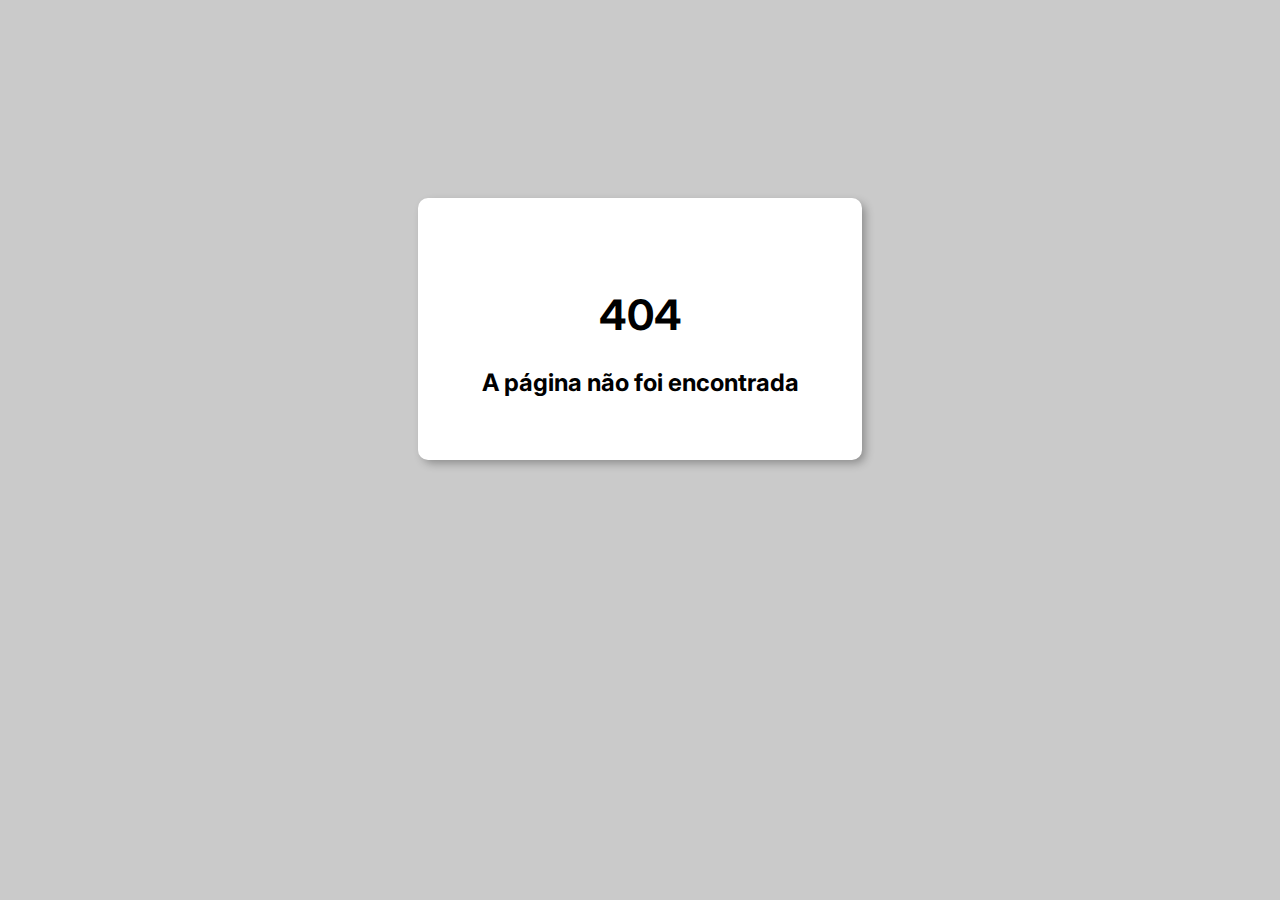
<file: 404NotFound.html>
<!DOCTYPE html>
<html lang="pt-BR">

<head>
    <meta charset="UTF-8">
    <meta http-equiv="X-UA-Compatible" content="IE=edge">
    <meta name="viewport" content="width=device-width, initial-scale=1.0">
    <link rel="shortcut icon" href="./assets/imagens/logo.png" />
    <link rel="stylesheet" href="./assets/css/notFound.css">
    <title>NOT FOUND</title>
</head>

<body>
    <main class="conteudo-principal">
        <div>
            <h1>404</h1>
        </div>
        <div>
            <p>A página não foi encontrada</p>
        </div>
    </main>
</body>

</html>
</file>
<file: assets/css/notFound.css>
@import url('https://fonts.googleapis.com/css2?family=Inter:wght@100;400;500;700&display=swap');

body{
    background-color: #cacaca;
    display: flex;
    flex-direction: column;
    justify-content: center;
    align-items: center;
    /* background-image: url('../imagens/background/papel1.jpg'); */
}

.conteudo-principal{
    width: auto;
    height: auto;
    background-color: #ffffff;
    box-shadow: 4px 4px 10px -1px rgba(0, 0, 0, 0.32);
    margin: 15% 0 0 0;
    padding: 5%;
    border-radius: 10px;
    display: flex;
    flex-direction: column;
    justify-content: center;
    align-items: center;
    transition: 0.2s;
}

.conteudo-principal:hover{
    background-color: #FF97F2;
    box-shadow: 8px 8px 20px -2px rgba(0, 0, 0, 0.32);
    padding: 5.30%;
}

p{
    font-size: 24px;
    font-weight: bold;
    font-family: 'Inter', sans-serif;
    margin: 0px;
    padding: 0px;
}

h1{
    font-size: 42px;
    font-family: 'Inter', sans-serif;
}
</file>
